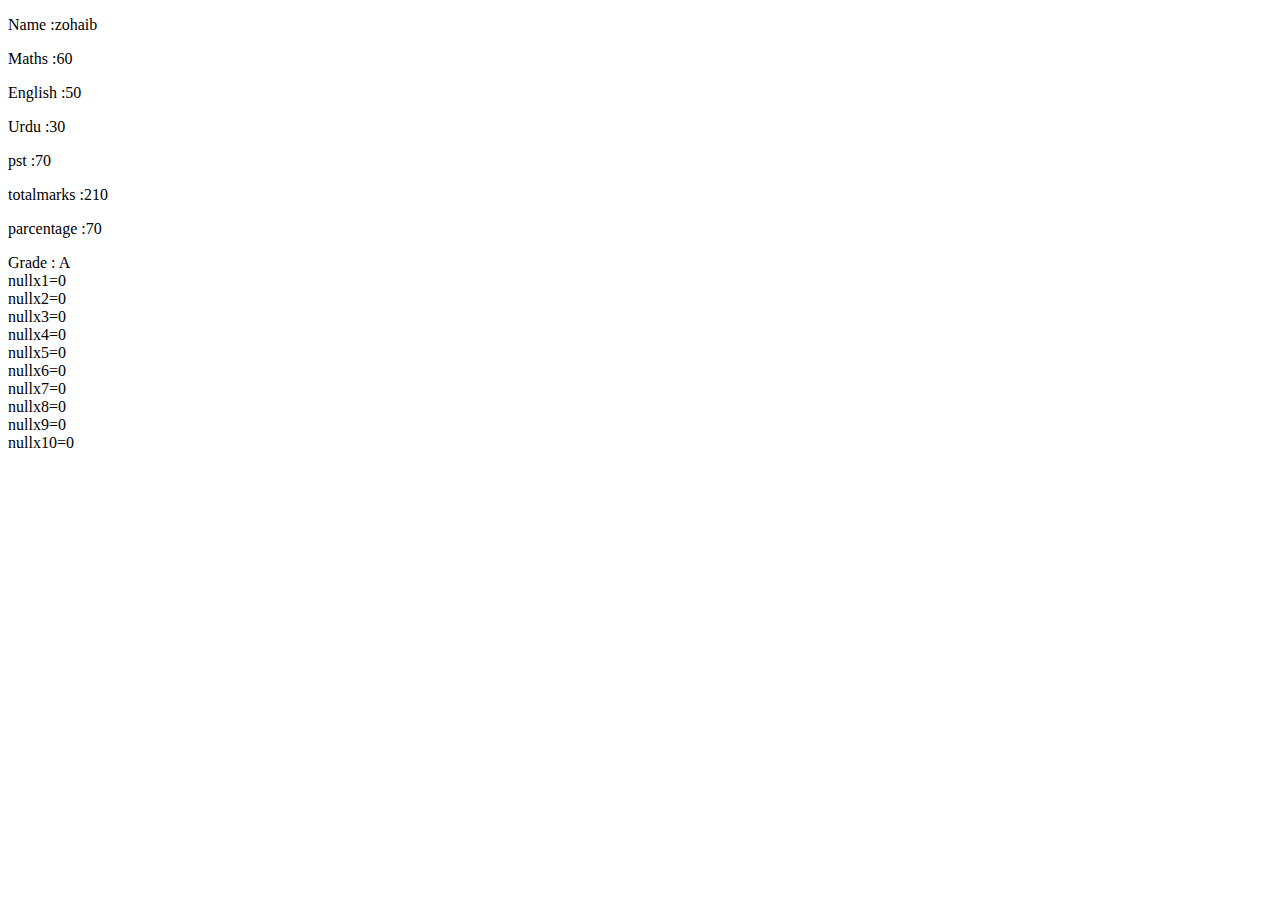
<file: javascript.html>
<!DOCTYPE html>
<html lang="en">
<head>
    <meta charset="UTF-8">
    <meta name="viewport" content="width=device-width, initial-scale=1.0">
    <title>Document</title>
</head>
<body>
    <script>
        let name = "zohaib";
        let Maths = 60;
        let English = 50;
        let Urdu = 30;
        let pst = 70;
        let totalmarks = Maths + English + Urdu +  pst;
        let parcent = totalmarks /300*100;
        document.write("<p>Name :" + name + "</p>" );
        document.write("<p>Maths :" + Maths + "</p>" );
        document.write("<p>English :" + English + "</p>" );
        document.write("<p>Urdu :" + Urdu + "</p>" );
        document.write("<p>pst :" + pst + "</p>" );
        document.write("<p>totalmarks :" + totalmarks + "</p>" );
        document.write("<p>parcentage :" + Math.round(parcent) + "</p>" );
        let grade = '';
        if(parcent >=90){
            grade = "Grade : A+1";
        }
        else if(parcent >=80){
            grade = "Grade : A1";
        }
        else if(parcent >=70){
            grade = "Grade : A";
        }
        else if(parcent >=60){
            grade = "Grade : B";
        }
        else if(parcent >=50){
            grade = "Grade : C";
        }
        else if(parcent >=40){
            grade = "Grade : D";
        }
        else{
           grade = "Grade : F";
        }
        document.write(grade + "<br>");

let tab = prompt( "num");
for( let z = 1; z <=10 ; z++){
    document.write(  tab + "x" + z +"=" + tab*z + "<br>");
}

    </script>
</body>
</html>
</file>
